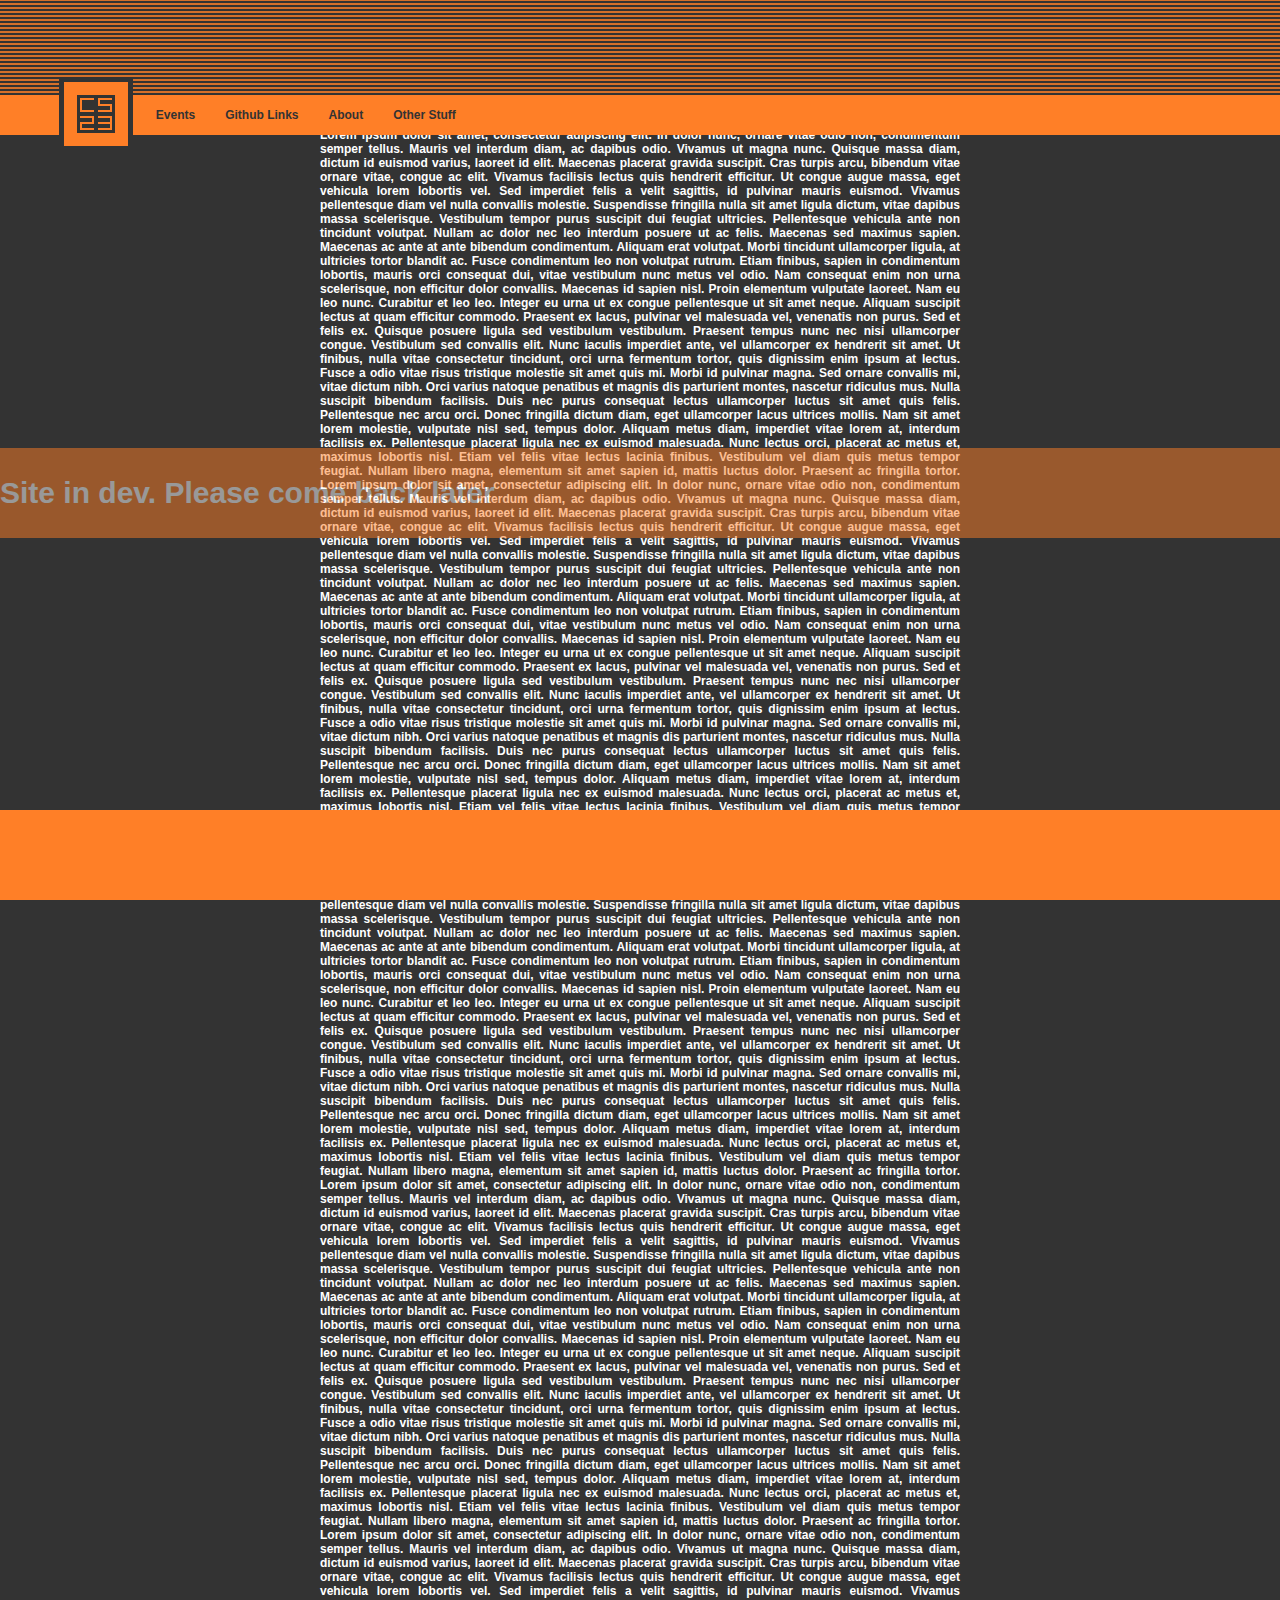
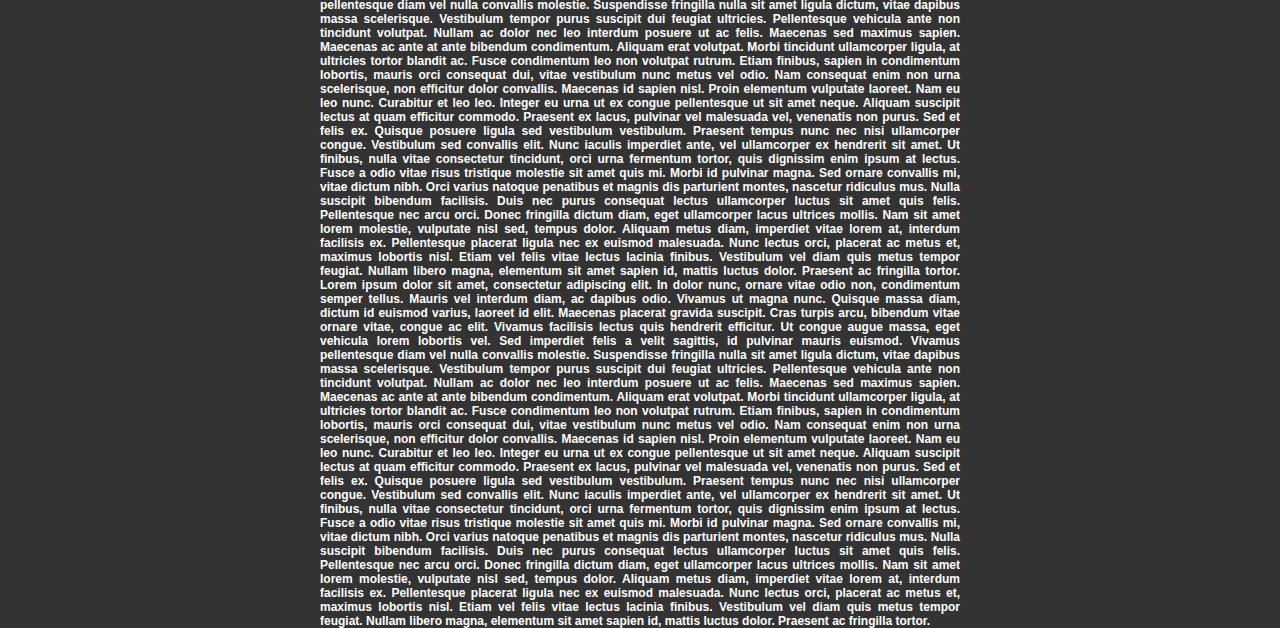
<file: index.html>
<!DOCTYPE html>
<head>
    <meta http-equiv="Content-Type" content="text/html; charset=UTF-8" />
    <title>CU Computer Science Class of 2023</title>
    <link rel="icon" type="image/png" href="/res/icon.png">
    <link rel="stylesheet" href="/main.css">
</head>
<body>
    <div class="header">
        <div class="bar">
            <a class="logo" href="/index.html"></a>
            <div style="display: inline-flex;">
                <a class="sub">Events</a>
                <a class="sub">Github Links</a>
                <a class="sub">About</a>
                <a class="sub">Other Stuff</a>
            </div>
        </div>
    </div>
    <div class="overlay">Site in dev. Please come back later</div>
    <div class="main_page">
        Lorem ipsum dolor sit amet, consectetur adipiscing elit. In dolor nunc, ornare vitae odio non, condimentum semper tellus. Mauris vel interdum diam, ac dapibus odio. Vivamus ut magna nunc. Quisque massa diam, dictum id euismod varius, laoreet id elit. Maecenas placerat gravida suscipit. Cras turpis arcu, bibendum vitae ornare vitae, congue ac elit. Vivamus facilisis lectus quis hendrerit efficitur. Ut congue augue massa, eget vehicula lorem lobortis vel. Sed imperdiet felis a velit sagittis, id pulvinar mauris euismod. Vivamus pellentesque diam vel nulla convallis molestie. Suspendisse fringilla nulla sit amet ligula dictum, vitae dapibus massa scelerisque. Vestibulum tempor purus suscipit dui feugiat ultricies.
        Pellentesque vehicula ante non tincidunt volutpat. Nullam ac dolor nec leo interdum posuere ut ac felis. Maecenas sed maximus sapien. Maecenas ac ante at ante bibendum condimentum. Aliquam erat volutpat. Morbi tincidunt ullamcorper ligula, at ultricies tortor blandit ac. Fusce condimentum leo non volutpat rutrum.
        Etiam finibus, sapien in condimentum lobortis, mauris orci consequat dui, vitae vestibulum nunc metus vel odio. Nam consequat enim non urna scelerisque, non efficitur dolor convallis. Maecenas id sapien nisl. Proin elementum vulputate laoreet. Nam eu leo nunc. Curabitur et leo leo. Integer eu urna ut ex congue pellentesque ut sit amet neque. Aliquam suscipit lectus at quam efficitur commodo. Praesent ex lacus, pulvinar vel malesuada vel, venenatis non purus. Sed et felis ex. Quisque posuere ligula sed vestibulum vestibulum. Praesent tempus nunc nec nisi ullamcorper congue. Vestibulum sed convallis elit.
        Nunc iaculis imperdiet ante, vel ullamcorper ex hendrerit sit amet. Ut finibus, nulla vitae consectetur tincidunt, orci urna fermentum tortor, quis dignissim enim ipsum at lectus. Fusce a odio vitae risus tristique molestie sit amet quis mi. Morbi id pulvinar magna. Sed ornare convallis mi, vitae dictum nibh. Orci varius natoque penatibus et magnis dis parturient montes, nascetur ridiculus mus. Nulla suscipit bibendum facilisis. Duis nec purus consequat lectus ullamcorper luctus sit amet quis felis. Pellentesque nec arcu orci. Donec fringilla dictum diam, eget ullamcorper lacus ultrices mollis.
        Nam sit amet lorem molestie, vulputate nisl sed, tempus dolor. Aliquam metus diam, imperdiet vitae lorem at, interdum facilisis ex. Pellentesque placerat ligula nec ex euismod malesuada. Nunc lectus orci, placerat ac metus et, maximus lobortis nisl. Etiam vel felis vitae lectus lacinia finibus. Vestibulum vel diam quis metus tempor feugiat. Nullam libero magna, elementum sit amet sapien id, mattis luctus dolor. Praesent ac fringilla tortor.         Lorem ipsum dolor sit amet, consectetur adipiscing elit. In dolor nunc, ornare vitae odio non, condimentum semper tellus. Mauris vel interdum diam, ac dapibus odio. Vivamus ut magna nunc. Quisque massa diam, dictum id euismod varius, laoreet id elit. Maecenas placerat gravida suscipit. Cras turpis arcu, bibendum vitae ornare vitae, congue ac elit. Vivamus facilisis lectus quis hendrerit efficitur. Ut congue augue massa, eget vehicula lorem lobortis vel. Sed imperdiet felis a velit sagittis, id pulvinar mauris euismod. Vivamus pellentesque diam vel nulla convallis molestie. Suspendisse fringilla nulla sit amet ligula dictum, vitae dapibus massa scelerisque. Vestibulum tempor purus suscipit dui feugiat ultricies.
        Pellentesque vehicula ante non tincidunt volutpat. Nullam ac dolor nec leo interdum posuere ut ac felis. Maecenas sed maximus sapien. Maecenas ac ante at ante bibendum condimentum. Aliquam erat volutpat. Morbi tincidunt ullamcorper ligula, at ultricies tortor blandit ac. Fusce condimentum leo non volutpat rutrum.
        Etiam finibus, sapien in condimentum lobortis, mauris orci consequat dui, vitae vestibulum nunc metus vel odio. Nam consequat enim non urna scelerisque, non efficitur dolor convallis. Maecenas id sapien nisl. Proin elementum vulputate laoreet. Nam eu leo nunc. Curabitur et leo leo. Integer eu urna ut ex congue pellentesque ut sit amet neque. Aliquam suscipit lectus at quam efficitur commodo. Praesent ex lacus, pulvinar vel malesuada vel, venenatis non purus. Sed et felis ex. Quisque posuere ligula sed vestibulum vestibulum. Praesent tempus nunc nec nisi ullamcorper congue. Vestibulum sed convallis elit.
        Nunc iaculis imperdiet ante, vel ullamcorper ex hendrerit sit amet. Ut finibus, nulla vitae consectetur tincidunt, orci urna fermentum tortor, quis dignissim enim ipsum at lectus. Fusce a odio vitae risus tristique molestie sit amet quis mi. Morbi id pulvinar magna. Sed ornare convallis mi, vitae dictum nibh. Orci varius natoque penatibus et magnis dis parturient montes, nascetur ridiculus mus. Nulla suscipit bibendum facilisis. Duis nec purus consequat lectus ullamcorper luctus sit amet quis felis. Pellentesque nec arcu orci. Donec fringilla dictum diam, eget ullamcorper lacus ultrices mollis.
        Nam sit amet lorem molestie, vulputate nisl sed, tempus dolor. Aliquam metus diam, imperdiet vitae lorem at, interdum facilisis ex. Pellentesque placerat ligula nec ex euismod malesuada. Nunc lectus orci, placerat ac metus et, maximus lobortis nisl. Etiam vel felis vitae lectus lacinia finibus. Vestibulum vel diam quis metus tempor feugiat. Nullam libero magna, elementum sit amet sapien id, mattis luctus dolor. Praesent ac fringilla tortor.         Lorem ipsum dolor sit amet, consectetur adipiscing elit. In dolor nunc, ornare vitae odio non, condimentum semper tellus. Mauris vel interdum diam, ac dapibus odio. Vivamus ut magna nunc. Quisque massa diam, dictum id euismod varius, laoreet id elit. Maecenas placerat gravida suscipit. Cras turpis arcu, bibendum vitae ornare vitae, congue ac elit. Vivamus facilisis lectus quis hendrerit efficitur. Ut congue augue massa, eget vehicula lorem lobortis vel. Sed imperdiet felis a velit sagittis, id pulvinar mauris euismod. Vivamus pellentesque diam vel nulla convallis molestie. Suspendisse fringilla nulla sit amet ligula dictum, vitae dapibus massa scelerisque. Vestibulum tempor purus suscipit dui feugiat ultricies.
        Pellentesque vehicula ante non tincidunt volutpat. Nullam ac dolor nec leo interdum posuere ut ac felis. Maecenas sed maximus sapien. Maecenas ac ante at ante bibendum condimentum. Aliquam erat volutpat. Morbi tincidunt ullamcorper ligula, at ultricies tortor blandit ac. Fusce condimentum leo non volutpat rutrum.
        Etiam finibus, sapien in condimentum lobortis, mauris orci consequat dui, vitae vestibulum nunc metus vel odio. Nam consequat enim non urna scelerisque, non efficitur dolor convallis. Maecenas id sapien nisl. Proin elementum vulputate laoreet. Nam eu leo nunc. Curabitur et leo leo. Integer eu urna ut ex congue pellentesque ut sit amet neque. Aliquam suscipit lectus at quam efficitur commodo. Praesent ex lacus, pulvinar vel malesuada vel, venenatis non purus. Sed et felis ex. Quisque posuere ligula sed vestibulum vestibulum. Praesent tempus nunc nec nisi ullamcorper congue. Vestibulum sed convallis elit.
        Nunc iaculis imperdiet ante, vel ullamcorper ex hendrerit sit amet. Ut finibus, nulla vitae consectetur tincidunt, orci urna fermentum tortor, quis dignissim enim ipsum at lectus. Fusce a odio vitae risus tristique molestie sit amet quis mi. Morbi id pulvinar magna. Sed ornare convallis mi, vitae dictum nibh. Orci varius natoque penatibus et magnis dis parturient montes, nascetur ridiculus mus. Nulla suscipit bibendum facilisis. Duis nec purus consequat lectus ullamcorper luctus sit amet quis felis. Pellentesque nec arcu orci. Donec fringilla dictum diam, eget ullamcorper lacus ultrices mollis.
        Nam sit amet lorem molestie, vulputate nisl sed, tempus dolor. Aliquam metus diam, imperdiet vitae lorem at, interdum facilisis ex. Pellentesque placerat ligula nec ex euismod malesuada. Nunc lectus orci, placerat ac metus et, maximus lobortis nisl. Etiam vel felis vitae lectus lacinia finibus. Vestibulum vel diam quis metus tempor feugiat. Nullam libero magna, elementum sit amet sapien id, mattis luctus dolor. Praesent ac fringilla tortor.
        Lorem ipsum dolor sit amet, consectetur adipiscing elit. In dolor nunc, ornare vitae odio non, condimentum semper tellus. Mauris vel interdum diam, ac dapibus odio. Vivamus ut magna nunc. Quisque massa diam, dictum id euismod varius, laoreet id elit. Maecenas placerat gravida suscipit. Cras turpis arcu, bibendum vitae ornare vitae, congue ac elit. Vivamus facilisis lectus quis hendrerit efficitur. Ut congue augue massa, eget vehicula lorem lobortis vel. Sed imperdiet felis a velit sagittis, id pulvinar mauris euismod. Vivamus pellentesque diam vel nulla convallis molestie. Suspendisse fringilla nulla sit amet ligula dictum, vitae dapibus massa scelerisque. Vestibulum tempor purus suscipit dui feugiat ultricies.
        Pellentesque vehicula ante non tincidunt volutpat. Nullam ac dolor nec leo interdum posuere ut ac felis. Maecenas sed maximus sapien. Maecenas ac ante at ante bibendum condimentum. Aliquam erat volutpat. Morbi tincidunt ullamcorper ligula, at ultricies tortor blandit ac. Fusce condimentum leo non volutpat rutrum.
        Etiam finibus, sapien in condimentum lobortis, mauris orci consequat dui, vitae vestibulum nunc metus vel odio. Nam consequat enim non urna scelerisque, non efficitur dolor convallis. Maecenas id sapien nisl. Proin elementum vulputate laoreet. Nam eu leo nunc. Curabitur et leo leo. Integer eu urna ut ex congue pellentesque ut sit amet neque. Aliquam suscipit lectus at quam efficitur commodo. Praesent ex lacus, pulvinar vel malesuada vel, venenatis non purus. Sed et felis ex. Quisque posuere ligula sed vestibulum vestibulum. Praesent tempus nunc nec nisi ullamcorper congue. Vestibulum sed convallis elit.
        Nunc iaculis imperdiet ante, vel ullamcorper ex hendrerit sit amet. Ut finibus, nulla vitae consectetur tincidunt, orci urna fermentum tortor, quis dignissim enim ipsum at lectus. Fusce a odio vitae risus tristique molestie sit amet quis mi. Morbi id pulvinar magna. Sed ornare convallis mi, vitae dictum nibh. Orci varius natoque penatibus et magnis dis parturient montes, nascetur ridiculus mus. Nulla suscipit bibendum facilisis. Duis nec purus consequat lectus ullamcorper luctus sit amet quis felis. Pellentesque nec arcu orci. Donec fringilla dictum diam, eget ullamcorper lacus ultrices mollis.
        Nam sit amet lorem molestie, vulputate nisl sed, tempus dolor. Aliquam metus diam, imperdiet vitae lorem at, interdum facilisis ex. Pellentesque placerat ligula nec ex euismod malesuada. Nunc lectus orci, placerat ac metus et, maximus lobortis nisl. Etiam vel felis vitae lectus lacinia finibus. Vestibulum vel diam quis metus tempor feugiat. Nullam libero magna, elementum sit amet sapien id, mattis luctus dolor. Praesent ac fringilla tortor.         Lorem ipsum dolor sit amet, consectetur adipiscing elit. In dolor nunc, ornare vitae odio non, condimentum semper tellus. Mauris vel interdum diam, ac dapibus odio. Vivamus ut magna nunc. Quisque massa diam, dictum id euismod varius, laoreet id elit. Maecenas placerat gravida suscipit. Cras turpis arcu, bibendum vitae ornare vitae, congue ac elit. Vivamus facilisis lectus quis hendrerit efficitur. Ut congue augue massa, eget vehicula lorem lobortis vel. Sed imperdiet felis a velit sagittis, id pulvinar mauris euismod. Vivamus pellentesque diam vel nulla convallis molestie. Suspendisse fringilla nulla sit amet ligula dictum, vitae dapibus massa scelerisque. Vestibulum tempor purus suscipit dui feugiat ultricies.
        Pellentesque vehicula ante non tincidunt volutpat. Nullam ac dolor nec leo interdum posuere ut ac felis. Maecenas sed maximus sapien. Maecenas ac ante at ante bibendum condimentum. Aliquam erat volutpat. Morbi tincidunt ullamcorper ligula, at ultricies tortor blandit ac. Fusce condimentum leo non volutpat rutrum.
        Etiam finibus, sapien in condimentum lobortis, mauris orci consequat dui, vitae vestibulum nunc metus vel odio. Nam consequat enim non urna scelerisque, non efficitur dolor convallis. Maecenas id sapien nisl. Proin elementum vulputate laoreet. Nam eu leo nunc. Curabitur et leo leo. Integer eu urna ut ex congue pellentesque ut sit amet neque. Aliquam suscipit lectus at quam efficitur commodo. Praesent ex lacus, pulvinar vel malesuada vel, venenatis non purus. Sed et felis ex. Quisque posuere ligula sed vestibulum vestibulum. Praesent tempus nunc nec nisi ullamcorper congue. Vestibulum sed convallis elit.
        Nunc iaculis imperdiet ante, vel ullamcorper ex hendrerit sit amet. Ut finibus, nulla vitae consectetur tincidunt, orci urna fermentum tortor, quis dignissim enim ipsum at lectus. Fusce a odio vitae risus tristique molestie sit amet quis mi. Morbi id pulvinar magna. Sed ornare convallis mi, vitae dictum nibh. Orci varius natoque penatibus et magnis dis parturient montes, nascetur ridiculus mus. Nulla suscipit bibendum facilisis. Duis nec purus consequat lectus ullamcorper luctus sit amet quis felis. Pellentesque nec arcu orci. Donec fringilla dictum diam, eget ullamcorper lacus ultrices mollis.
        Nam sit amet lorem molestie, vulputate nisl sed, tempus dolor. Aliquam metus diam, imperdiet vitae lorem at, interdum facilisis ex. Pellentesque placerat ligula nec ex euismod malesuada. Nunc lectus orci, placerat ac metus et, maximus lobortis nisl. Etiam vel felis vitae lectus lacinia finibus. Vestibulum vel diam quis metus tempor feugiat. Nullam libero magna, elementum sit amet sapien id, mattis luctus dolor. Praesent ac fringilla tortor.         Lorem ipsum dolor sit amet, consectetur adipiscing elit. In dolor nunc, ornare vitae odio non, condimentum semper tellus. Mauris vel interdum diam, ac dapibus odio. Vivamus ut magna nunc. Quisque massa diam, dictum id euismod varius, laoreet id elit. Maecenas placerat gravida suscipit. Cras turpis arcu, bibendum vitae ornare vitae, congue ac elit. Vivamus facilisis lectus quis hendrerit efficitur. Ut congue augue massa, eget vehicula lorem lobortis vel. Sed imperdiet felis a velit sagittis, id pulvinar mauris euismod. Vivamus pellentesque diam vel nulla convallis molestie. Suspendisse fringilla nulla sit amet ligula dictum, vitae dapibus massa scelerisque. Vestibulum tempor purus suscipit dui feugiat ultricies.
        Pellentesque vehicula ante non tincidunt volutpat. Nullam ac dolor nec leo interdum posuere ut ac felis. Maecenas sed maximus sapien. Maecenas ac ante at ante bibendum condimentum. Aliquam erat volutpat. Morbi tincidunt ullamcorper ligula, at ultricies tortor blandit ac. Fusce condimentum leo non volutpat rutrum.
        Etiam finibus, sapien in condimentum lobortis, mauris orci consequat dui, vitae vestibulum nunc metus vel odio. Nam consequat enim non urna scelerisque, non efficitur dolor convallis. Maecenas id sapien nisl. Proin elementum vulputate laoreet. Nam eu leo nunc. Curabitur et leo leo. Integer eu urna ut ex congue pellentesque ut sit amet neque. Aliquam suscipit lectus at quam efficitur commodo. Praesent ex lacus, pulvinar vel malesuada vel, venenatis non purus. Sed et felis ex. Quisque posuere ligula sed vestibulum vestibulum. Praesent tempus nunc nec nisi ullamcorper congue. Vestibulum sed convallis elit.
        Nunc iaculis imperdiet ante, vel ullamcorper ex hendrerit sit amet. Ut finibus, nulla vitae consectetur tincidunt, orci urna fermentum tortor, quis dignissim enim ipsum at lectus. Fusce a odio vitae risus tristique molestie sit amet quis mi. Morbi id pulvinar magna. Sed ornare convallis mi, vitae dictum nibh. Orci varius natoque penatibus et magnis dis parturient montes, nascetur ridiculus mus. Nulla suscipit bibendum facilisis. Duis nec purus consequat lectus ullamcorper luctus sit amet quis felis. Pellentesque nec arcu orci. Donec fringilla dictum diam, eget ullamcorper lacus ultrices mollis.
        Nam sit amet lorem molestie, vulputate nisl sed, tempus dolor. Aliquam metus diam, imperdiet vitae lorem at, interdum facilisis ex. Pellentesque placerat ligula nec ex euismod malesuada. Nunc lectus orci, placerat ac metus et, maximus lobortis nisl. Etiam vel felis vitae lectus lacinia finibus. Vestibulum vel diam quis metus tempor feugiat. Nullam libero magna, elementum sit amet sapien id, mattis luctus dolor. Praesent ac fringilla tortor.
    </div>
    <div class="clarker"></div>
</body>
</file>
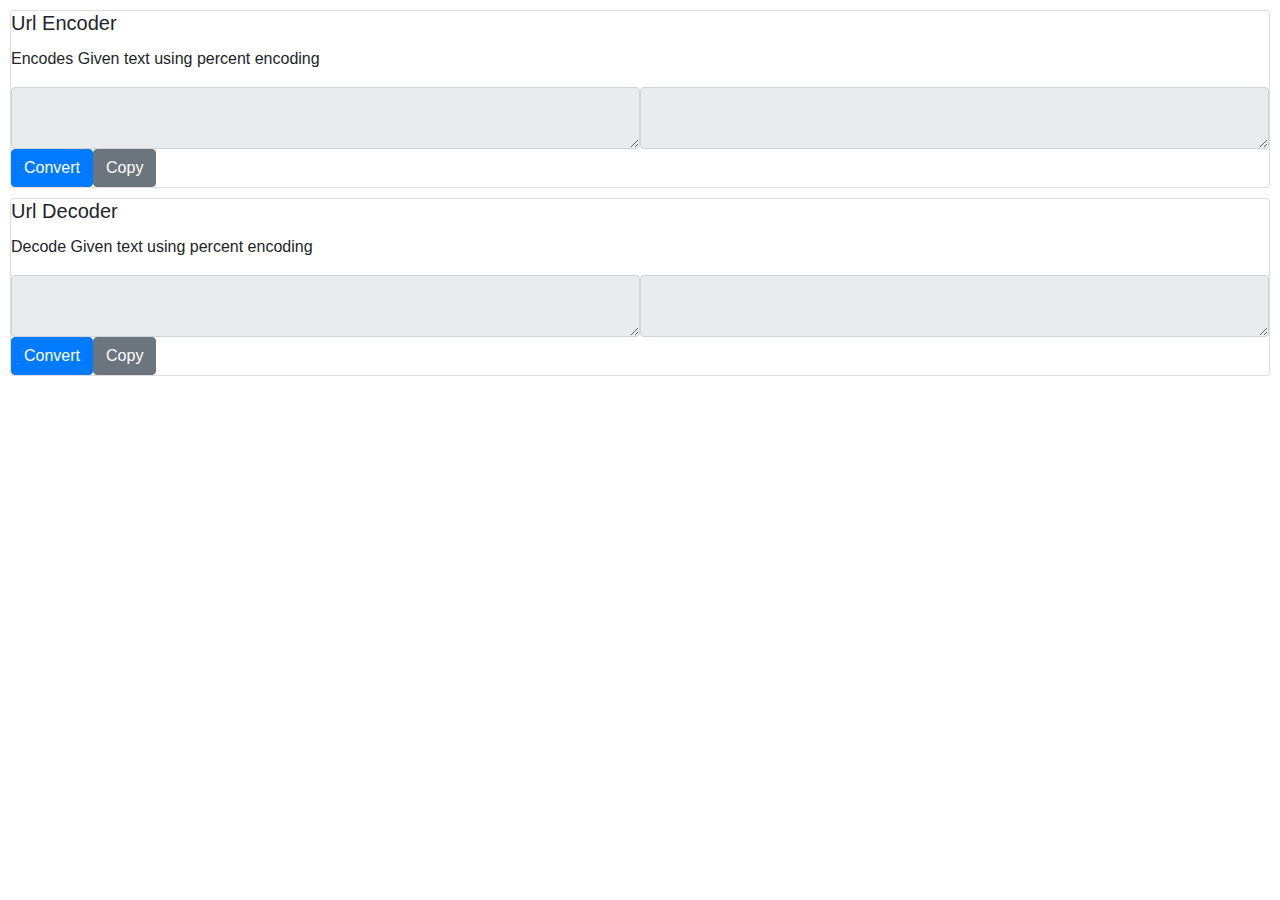
<file: tools.html>
<!DOCTYPE html>

<head>
    <meta charset="utf-8">
    <meta http-equiv="X-UA-Compatible" content="IE=edge">
    <title>Web Dev Tools</title>
    <meta name="description" content="">
    <meta name="viewport" content="width=device-width, initial-scale=1">
    <link rel="stylesheet" href="https://stackpath.bootstrapcdn.com/bootstrap/4.4.1/css/bootstrap.min.css"
        integrity="sha384-Vkoo8x4CGsO3+Hhxv8T/Q5PaXtkKtu6ug5TOeNV6gBiFeWPGFN9MuhOf23Q9Ifjh" crossorigin="anonymous">
</head>
<noscript>Please Enable Javascript to use these Tools</noscript>
<body>
    
    <div class="card" style="margin: 10px;">
        <h5 class="card-title">Url Encoder</h5>
        <p class="card-text">Encodes Given text using percent encoding</p>
        <div class="input-group">
            <textarea type="text" class="input-group-text" id="encodeInput"
                style="flex-grow: 100;text-align:left"></textarea>
            <textarea disabled type="text" class="input-group-text" id="encodeOutput"
                style="flex-grow: 100;text-align:left"></textarea>
        </div>
        <div class="input-group">
            <button type="button" class="btn btn-primary adjacent" onclick="encode('encodeInput', 'encodeOutput')" id="btn encode">Convert</button>
            <button type="button" class="btn btn-secondary adjacent" onclick="copy('encodeOutput')">Copy</button>
        </div>
    </div>
    <div class="card" style="margin: 10px;">
        <h5 class="card-title">Url Decoder</h5>
        <p class="card-text">Decode Given text using percent encoding</p>
        <div class="input-group">
            <textarea type="text" class="input-group-text" id="decodeInput"
                style="flex-grow: 100;text-align:left"></textarea>
            <textarea disabled type="text" class="input-group-text" id="decodeOutput"
                style="flex-grow: 100;text-align:left"></textarea>
        </div>
        <div class="input-group">
            <button type="button" class="btn btn-primary adjacent" onclick="decode('decodeInput', 'decodeOutput')" id="btn decode">Convert</button>
            <button type="button" class="btn btn-secondary adjacent" onclick="copy('decodeOutput')">Copy</button>
        </div>
    </div>
</body>

<script src="tools.js">
</script>
</html>
</file>
<file: main.css>
*{ 
    margin: 0px 0px 0px 0px;
    padding: 0px 0px 0px 0px;
    -webkit-touch-callout: none;
    -webkit-user-select: none;
    -webkit-user-drag: none;
    -khtml-user-select: none;
    -moz-user-select: none;
    -ms-user-select: none;
    user-select: none;
    user-drag: none;
    font-family: Arial;
    font-weight: bold;
    font-size: 12px;
    color: white;
}

body {
    background-color: #333;
}

div.header {
    background-image: repeating-linear-gradient(0deg, #333 0px,#333 2px,#FF7F27cc 2px,#FF7F27cc 4px);
    width: 100%;
    height: 15%;
    position: fixed;
    top: 0;
    left: 0;
    display: flex;
}

    div.header .bar {
        background-color: #FF7F27;
        width: 100%;
        height: 30%;
        position: absolute;
	bottom: 0; 
        display: inline-flex;
    }

        div.header .bar a.logo {
            width: 5%;
            margin-left: 5%;
            margin-top: -1%;
            background-color: #FF7F27;
            background-image: url("/res/logo.png");
            image-rendering: optimizequality;
            background-size: cover;
            margin-right: 1%;
            box-shadow: 0px 0px 0px 5px #333;
            flex-shrink: 0;
            padding-bottom: 5%;
            transition: background-color 0.5s, color 0.5s, box-shadow 0.5s;
        }

            div.header .bar a.logo:hover {
                filter: blur(0.5px);
                background-color: #fff;
                box-shadow: 0px 0px 5px 0px #fff, 0px 0px 0px 5px #333;
            }

        div.header .bar a.sub {
            color: #333;
            height: 100%;
            align-self: center;
            padding: 0px 15px 0px 15px;
            align-items: center;
            display: flex;
            transition: background-color 0.5s, color 0.5s, box-shadow 0.5s;
        }

        div.header .bar a.sub:hover {
            filter: blur(0.25px);
            color: #FF7F27;
            background-color: #fff;
            box-shadow: 0px 0px 5px #fff;
        }

div.main_page {
    width: 50%;
    height: 100%;
    z-index: -1;
    margin-top: 10%;
    margin-left: 25%;
    text-align: justify;
    display: block;
    position: relative;
}

div.overlay {
    height: 10%;
    vertical-align: center;
    background-color:  #FF7F27;
    width: 100%;
    opacity: 0.5;
    position: fixed;
    font-size: 30px;
    align-items: center;
    display: flex;
    margin-top: 25%;
}

div.clarker {
    height: 10%;
    display: block;
    position: absolute;
    bottom: 0;
    width: 100%;
    background-color: #FF7F27;
}
</file>
